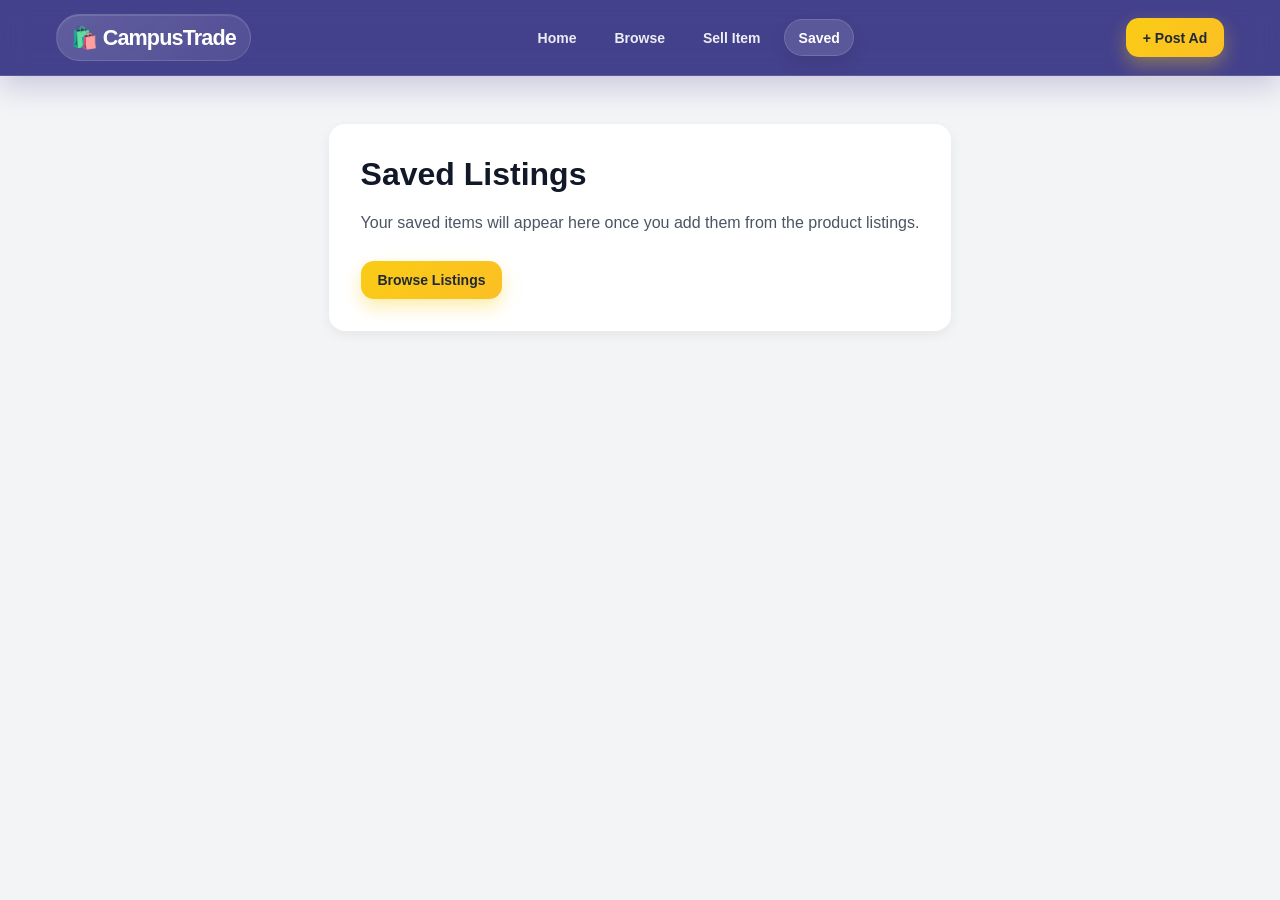
<file: frontend/saved.html>
<!DOCTYPE html>
<html lang="en">
<head>
  <meta charset="UTF-8" />
  <meta name="viewport" content="width=device-width, initial-scale=1.0" />
  <title>Saved Listings - CampusTrade</title>
  <link rel="stylesheet" href="styles.css" />
  <style>
    body {
      background: #f3f4f6;
    }
    .page-shell {
      max-width: 900px;
      margin: 3rem auto;
      padding: 2rem;
      background: white;
      border-radius: 1rem;
      box-shadow: 0 4px 12px rgba(0, 0, 0, 0.06);
    }
    h1 {
      margin-bottom: 1rem;
    }
    .placeholder-copy {
      color: #4b5563;
      line-height: 1.7;
      margin-bottom: 1.5rem;
    }
    .btn-post {
      display: inline-block;
      text-decoration: none;
    }
  </style>
</head>
<body>
  <header>
    <div class="nav-container">
      <div class="logo">🛍️ CampusTrade</div>
      <nav class="nav-links">
        <a href="index.html">Home</a>
        <a href="browse.html">Browse</a>
        <a href="sell.html">Sell Item</a>
        <a href="saved.html" class="active">Saved</a>
      </nav>
      <button class="btn-post">+ Post Ad</button>
    </div>
  </header>

  <main class="page-shell">
    <h1>Saved Listings</h1>
    <p class="placeholder-copy">
      Your saved items will appear here once you add them from the product listings.
    </p>
    <a href="browse.html" class="btn-post">Browse Listings</a>
  </main>
</body>
</html>
</file>
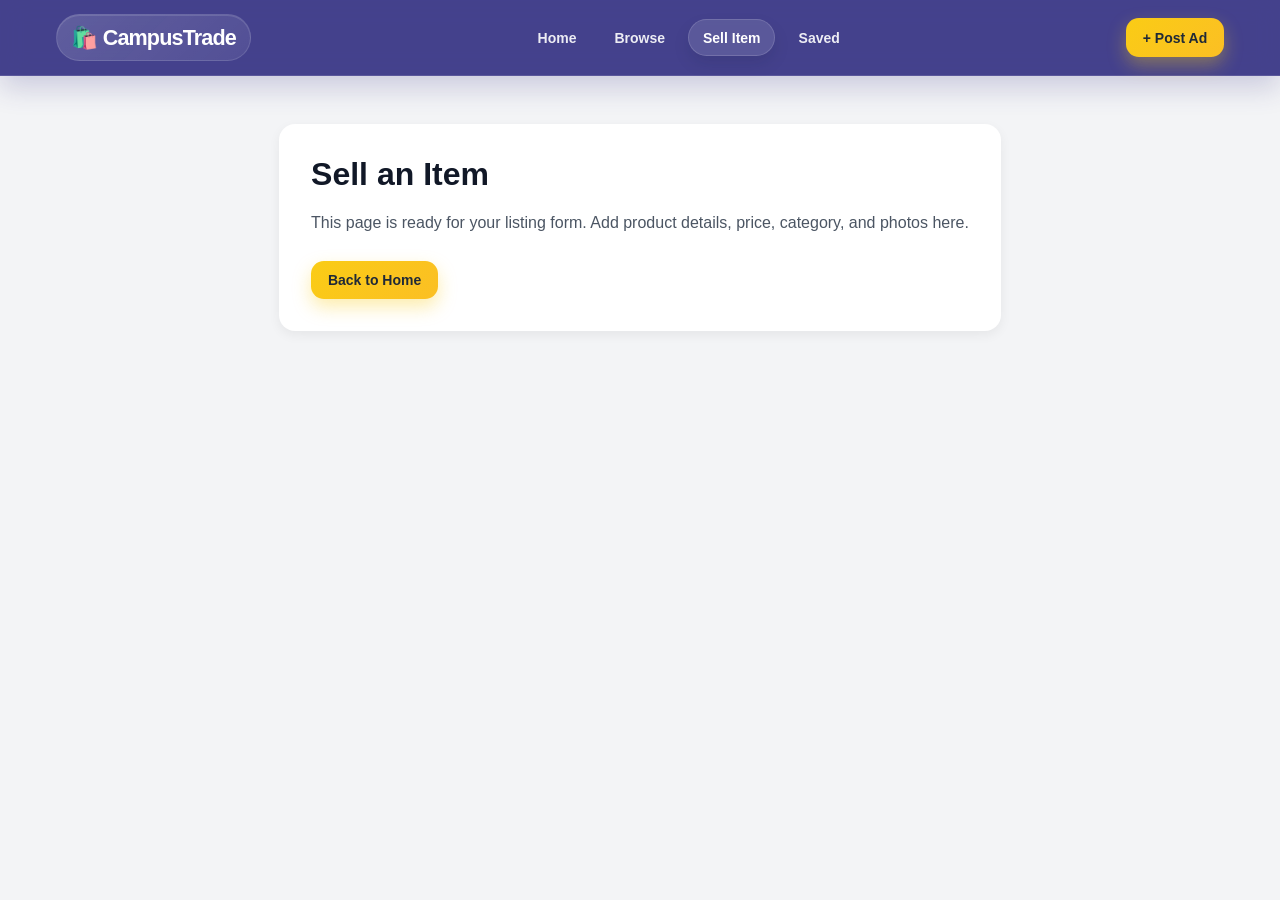
<file: frontend/sell.html>
<!DOCTYPE html>
<html lang="en">
<head>
  <meta charset="UTF-8" />
  <meta name="viewport" content="width=device-width, initial-scale=1.0" />
  <title>Sell Item - CampusTrade</title>
  <link rel="stylesheet" href="styles.css" />
  <style>
    body {
      background: #f3f4f6;
    }
    .page-shell {
      max-width: 900px;
      margin: 3rem auto;
      padding: 2rem;
      background: white;
      border-radius: 1rem;
      box-shadow: 0 4px 12px rgba(0, 0, 0, 0.06);
    }
    h1 {
      margin-bottom: 1rem;
    }
    .placeholder-copy {
      color: #4b5563;
      line-height: 1.7;
      margin-bottom: 1.5rem;
    }
    .btn-post {
      display: inline-block;
      text-decoration: none;
    }
  </style>
</head>
<body>
  <header>
    <div class="nav-container">
      <div class="logo">🛍️ CampusTrade</div>
      <nav class="nav-links">
        <a href="index.html">Home</a>
        <a href="browse.html">Browse</a>
        <a href="sell.html" class="active">Sell Item</a>
        <a href="saved.html">Saved</a>
      </nav>
      <button class="btn-post">+ Post Ad</button>
    </div>
  </header>

  <main class="page-shell">
    <h1>Sell an Item</h1>
    <p class="placeholder-copy">
      This page is ready for your listing form. Add product details, price, category, and photos here.
    </p>
    <a href="index.html" class="btn-post">Back to Home</a>
  </main>
</body>
</html>
</file>
<file: frontend/styles.css>
:root {
  --bg: #f4f7fb;
  --surface: #ffffff;
  --surface-alt: #eef2ff;
  --primary: #4f46e5;
  --primary-dark: #312e81;
  --primary-soft: rgba(79, 70, 229, 0.12);
  --accent: #f59e0b;
  --text: #111827;
  --muted: #6b7280;
  --line: rgba(148, 163, 184, 0.25);
  --shadow-soft: 0 18px 45px rgba(79, 70, 229, 0.12);
  --shadow-card: 0 10px 25px rgba(15, 23, 42, 0.08);
}

* {
  box-sizing: border-box;
  margin: 0;
  padding: 0;
  font-family: -apple-system, BlinkMacSystemFont, "Segoe UI", Roboto, Oxygen, Ubuntu, Cantarell, sans-serif;
}

html {
  scroll-behavior: smooth;
}

body {
  background:
    radial-gradient(circle at top left, rgba(99, 102, 241, 0.18), transparent 25%),
    radial-gradient(circle at bottom right, rgba(14, 165, 233, 0.10), transparent 20%),
    var(--bg);
  color: var(--text);
  display: flex;
  flex-direction: column;
  min-height: 100vh;
}

a {
  color: inherit;
}

header {
  background: rgba(49, 46, 129, 0.9);
  backdrop-filter: blur(14px);
  color: #ffffff;
  position: sticky;
  top: 0;
  z-index: 50;
  box-shadow: 0 12px 28px rgba(49, 46, 129, 0.2);
  border-bottom: 1px solid rgba(255, 255, 255, 0.12);
}

.nav-container {
  max-width: 1200px;
  margin: 0 auto;
  padding: 0.9rem 1rem;
  min-height: 72px;
  display: flex;
  align-items: center;
  justify-content: space-between;
  gap: 1rem;
}

.logo {
  display: flex;
  align-items: center;
  gap: 0.55rem;
  font-weight: 800;
  font-size: 1.35rem;
  letter-spacing: -0.04em;
  background: linear-gradient(135deg, rgba(255,255,255,0.15), rgba(255,255,255,0.08));
  padding: 0.58rem 0.9rem;
  border-radius: 9999px;
  border: 1px solid rgba(255, 255, 255, 0.12);
  box-shadow: inset 0 1px 0 rgba(255,255,255,0.12);
}

.nav-links {
  display: flex;
  gap: 0.55rem;
  align-items: center;
  flex-wrap: wrap;
}

.nav-links a {
  color: rgba(255, 255, 255, 0.9);
  text-decoration: none;
  font-size: 0.875rem;
  font-weight: 700;
  transition: all 0.2s ease;
  padding: 0.6rem 0.85rem;
  border-radius: 9999px;
  border: 1px solid transparent;
}

.nav-links a:hover,
.nav-links a.active {
  color: #ffffff;
  background: rgba(255, 255, 255, 0.12);
  border-color: rgba(255, 255, 255, 0.14);
  box-shadow: 0 8px 16px rgba(15, 23, 42, 0.12);
}

.btn-post {
  background: linear-gradient(135deg, #facc15, #fbbf24);
  color: #1f2937;
  border: none;
  padding: 0.7rem 1.05rem;
  border-radius: 0.8rem;
  font-weight: 700;
  font-size: 0.875rem;
  cursor: pointer;
  transition: transform 0.2s ease, box-shadow 0.2s ease;
  box-shadow: 0 8px 18px rgba(250, 204, 21, 0.35);
}

.btn-post:hover {
  transform: translateY(-1px);
  box-shadow: 0 12px 20px rgba(250, 204, 21, 0.42);
}

.menu-toggle {
  display: none;
  background: none;
  border: none;
  color: white;
  font-size: 1.6rem;
  cursor: pointer;
}

.mobile-menu {
  display: none;
  background: rgba(49, 46, 129, 0.96);
  padding: 1rem;
  flex-direction: column;
  gap: 0.75rem;
  border-top: 1px solid rgba(255, 255, 255, 0.1);
}

.mobile-menu.open {
  display: flex;
}

.mobile-menu a {
  color: white;
  text-decoration: none;
  font-size: 0.9rem;
  padding: 0.4rem 0.2rem;
}

.hero {
  background:
    linear-gradient(135deg, rgba(49, 46, 129, 0.95), rgba(79, 70, 229, 0.88)),
    url('https://images.unsplash.com/photo-1522202176988-66273c2fd55f?auto=format&fit=crop&w=1600&q=80') center/cover no-repeat;
  color: #ffffff;
  padding: 4.25rem 1rem 3.5rem;
  text-align: center;
  position: relative;
  overflow: hidden;
}

.hero::before {
  content: "";
  position: absolute;
  inset: 0;
  background: rgba(17, 24, 39, 0.18);
}

.hero-container {
  position: relative;
  max-width: 760px;
  margin: 0 auto;
  z-index: 1;
}

.hero h1 {
  font-size: clamp(2.15rem, 4vw, 3.35rem);
  margin-bottom: 0.75rem;
  letter-spacing: -0.05em;
  line-height: 1.08;
}

.hero p {
  color: rgba(255, 255, 255, 0.9);
  margin-bottom: 1.8rem;
  font-size: 1.05rem;
}

.search-bar {
  position: relative;
  max-width: 560px;
  margin: 0 auto;
}

.search-bar input {
  width: 100%;
  padding: 1rem 1.1rem;
  border-radius: 1rem;
  border: 1px solid rgba(255, 255, 255, 0.18);
  font-size: 1rem;
  outline: none;
  box-shadow: 0 20px 35px rgba(15, 23, 42, 0.18);
  background: rgba(255, 255, 255, 0.98);
}

.main-content {
  max-width: 1200px;
  margin: 0 auto;
  padding: 2.25rem 1rem 3rem;
  width: 100%;
  flex: 1;
}

.categories {
  display: flex;
  gap: 0.75rem;
  overflow-x: auto;
  padding: 0.35rem 0 1rem;
  margin-bottom: 1.75rem;
  scrollbar-width: thin;
}

.category-btn {
  background-color: var(--surface);
  color: var(--muted);
  border: 1px solid rgba(148, 163, 184, 0.2);
  padding: 0.7rem 1rem;
  border-radius: 9999px;
  font-size: 0.875rem;
  font-weight: 600;
  cursor: pointer;
  white-space: nowrap;
  transition: all 0.2s ease;
  box-shadow: 0 2px 10px rgba(15, 23, 42, 0.03);
}

.category-btn.active,
.category-btn:hover {
  background: linear-gradient(135deg, var(--primary), #6366f1);
  color: #ffffff;
  border-color: transparent;
  box-shadow: 0 12px 22px rgba(79, 70, 229, 0.22);
}

.section-header {
  display: flex;
  justify-content: space-between;
  align-items: center;
  margin-bottom: 1.5rem;
  gap: 1rem;
}

.section-header h2 {
  font-size: 1.45rem;
  letter-spacing: -0.03em;
}

.item-count {
  color: var(--muted);
  font-size: 0.875rem;
  font-weight: 600;
  background: rgba(255, 255, 255, 0.7);
  border: 1px solid var(--line);
  padding: 0.5rem 0.8rem;
  border-radius: 9999px;
}

.product-grid,
.browse-product-grid {
  display: grid;
  grid-template-columns: repeat(auto-fill, minmax(250px, 1fr));
  gap: 1.5rem;
}

.product-card {
  background: rgba(255, 255, 255, 0.94);
  border: 1px solid rgba(148, 163, 184, 0.18);
  border-radius: 1.15rem;
  overflow: hidden;
  box-shadow: var(--shadow-card);
  transition: transform 0.22s ease, box-shadow 0.22s ease;
}

.product-card:hover {
  transform: translateY(-6px);
  box-shadow: var(--shadow-soft);
}

.card-image-wrapper {
  position: relative;
  height: 200px;
  background: linear-gradient(135deg, #e2e8f0, #f8fafc);
  overflow: hidden;
}

.card-image-wrapper img {
  width: 100%;
  height: 100%;
  object-fit: cover;
  display: block;
  transition: transform 0.35s ease;
}

.product-card:hover .card-image-wrapper img {
  transform: scale(1.04);
}

.badge-category {
  position: absolute;
  bottom: 10px;
  left: 10px;
  background: rgba(17, 24, 39, 0.7);
  color: #fff;
  font-size: 0.72rem;
  padding: 0.35rem 0.55rem;
  border-radius: 9999px;
  backdrop-filter: blur(3px);
}

.card-content {
  padding: 1rem 1rem 1.1rem;
  display: flex;
  flex-direction: column;
  gap: 0.5rem;
}

.card-title {
  font-size: 1rem;
  font-weight: 700;
  color: var(--text);
  line-height: 1.4;
  min-height: 2.8em;
}

.card-seller {
  color: var(--muted);
  font-size: 0.82rem;
}

.card-price {
  font-size: 1.3rem;
  font-weight: 800;
  color: var(--primary);
  letter-spacing: -0.03em;
}

.card-actions {
  display: flex;
  gap: 0.65rem;
  margin-top: 0.4rem;
}

.btn {
  display: inline-flex;
  align-items: center;
  justify-content: center;
  border: none;
  border-radius: 0.8rem;
  padding: 0.7rem 0.9rem;
  font-size: 0.82rem;
  font-weight: 700;
  cursor: pointer;
  text-decoration: none;
  transition: all 0.2s ease;
}

.btn:hover {
  transform: translateY(-1px);
}

.btn-view {
  background: var(--surface-alt);
  color: var(--primary-dark);
}

.btn-cart {
  background: linear-gradient(135deg, var(--primary), #6366f1);
  color: #ffffff;
  box-shadow: 0 12px 24px rgba(79, 70, 229, 0.2);
}

.no-results {
  text-align: center;
  padding: 2.25rem 1.5rem;
  background: rgba(255, 255, 255, 0.9);
  border: 1px dashed rgba(148, 163, 184, 0.5);
  border-radius: 1rem;
  color: var(--muted);
  box-shadow: var(--shadow-card);
}

.footer-container {
  max-width: 1200px;
  margin: 0 auto;
  padding: 1.25rem 1rem 2rem;
  display: flex;
  align-items: center;
  justify-content: space-between;
  gap: 1rem;
  color: var(--muted);
  font-size: 0.88rem;
}

.footer-links {
  display: flex;
  gap: 1rem;
  flex-wrap: wrap;
}

.footer-links a {
  color: var(--muted);
  text-decoration: none;
}

.footer-links a:hover {
  color: var(--primary);
}

.browse-header {
  padding: 1.75rem 1rem;
  border-bottom: 1px solid var(--line);
  background: rgba(255, 255, 255, 0.6);
  backdrop-filter: blur(10px);
  margin-bottom: 1.5rem;
}

.search-filter-controls {
  max-width: 1200px;
  margin: 0 auto;
  display: grid;
  grid-template-columns: 1fr;
  gap: 1rem;
}

.browse-search {
  position: relative;
}

.browse-search input {
  width: 100%;
  padding: 0.9rem 1rem 0.9rem 2.8rem;
  border-radius: 1rem;
  border: 1px solid rgba(148, 163, 184, 0.25);
  font-size: 0.95rem;
  outline: none;
  background: rgba(255, 255, 255, 0.9);
  box-shadow: 0 6px 18px rgba(15, 23, 42, 0.04);
}

.browse-search input:focus {
  border-color: rgba(79, 70, 229, 0.7);
  box-shadow: 0 0 0 4px rgba(79, 70, 229, 0.12);
}

.browse-search-icon {
  position: absolute;
  left: 12px;
  top: 50%;
  transform: translateY(-50%);
  color: #9ca3af;
  font-size: 1.2rem;
}

.categories-filter {
  display: flex;
  gap: 0.6rem;
  overflow-x: auto;
  padding-bottom: 0.4rem;
}

.filter-btn {
  background-color: rgba(255, 255, 255, 0.9);
  color: #374151;
  border: 1px solid rgba(148, 163, 184, 0.22);
  padding: 0.6rem 1rem;
  border-radius: 9999px;
  font-size: 0.8125rem;
  font-weight: 600;
  cursor: pointer;
  white-space: nowrap;
  transition: all 0.2s ease;
}

.filter-btn.active,
.filter-btn:hover {
  background: linear-gradient(135deg, var(--primary), #6366f1);
  color: #ffffff;
  border-color: transparent;
  box-shadow: 0 10px 18px rgba(79, 70, 229, 0.18);
}

.product-results-info {
  max-width: 1200px;
  margin: 0 auto 1.5rem;
  display: flex;
  justify-content: space-between;
  align-items: center;
}

.product-results-info h2 {
  font-size: 1.2rem;
  letter-spacing: -0.03em;
}

.product-grid-container {
  max-width: 1200px;
  margin: 0 auto;
  padding-bottom: 3rem;
}

.detail-container {
  max-width: 1100px;
  margin: 2rem auto 0;
  padding: 0 1rem;
  display: grid;
  grid-template-columns: 1fr;
  gap: 2rem;
}

.detail-image-panel {
  background: rgba(255, 255, 255, 0.95);
  padding: 1rem;
  border-radius: 1.25rem;
  border: 1px solid rgba(148, 163, 184, 0.18);
  display: flex;
  align-items: center;
  justify-content: center;
  height: 340px;
  box-shadow: var(--shadow-card);
}

.detail-image-panel img {
  max-width: 100%;
  max-height: 100%;
  object-fit: contain;
  border-radius: 1rem;
}

.detail-info-panel {
  display: flex;
  flex-direction: column;
  gap: 1.5rem;
}

.info-header {
  background: rgba(255, 255, 255, 0.9);
  border: 1px solid rgba(148, 163, 184, 0.18);
  border-radius: 1.1rem;
  padding: 1.2rem 1.15rem;
  box-shadow: var(--shadow-card);
}

.info-category {
  color: var(--primary);
  font-size: 0.8rem;
  font-weight: 800;
  text-transform: uppercase;
  letter-spacing: 0.08em;
  margin-bottom: 0.65rem;
}

.info-title {
  font-size: clamp(1.8rem, 3vw, 2.4rem);
  font-weight: 800;
  color: var(--text);
  line-height: 1.15;
  letter-spacing: -0.04em;
}

.info-meta {
  font-size: 0.9rem;
  color: var(--muted);
  margin-top: 0.75rem;
}

.info-meta strong {
  color: var(--text);
}

.info-price {
  font-size: 2.3rem;
  font-weight: 900;
  color: var(--primary);
  letter-spacing: -0.05em;
}

.info-description {
  background: rgba(255, 255, 255, 0.9);
  padding: 1.35rem 1.2rem;
  border-radius: 1rem;
  border: 1px solid rgba(148, 163, 184, 0.18);
  box-shadow: var(--shadow-card);
}

.info-description h3 {
  font-size: 1.1rem;
  font-weight: 700;
  margin-bottom: 0.8rem;
  color: var(--text);
}

.info-description p {
  color: #475569;
  line-height: 1.7;
  font-size: 0.96rem;
}

.detail-action-btn {
  width: 100%;
  padding: 1rem;
  font-size: 1.05rem;
}

.related-products {
  max-width: 1100px;
  margin: 3rem auto 0;
  padding: 0 1rem 3rem;
}

.related-products h2 {
  font-size: 1.5rem;
  margin-bottom: 1rem;
  letter-spacing: -0.03em;
}

.related-grid {
  display: grid;
  grid-template-columns: repeat(auto-fit, minmax(220px, 1fr));
  gap: 1.25rem;
}

.related-grid a {
  text-decoration: none;
  color: inherit;
  display: block;
  background: rgba(255, 255, 255, 0.92);
  border: 1px solid rgba(148, 163, 184, 0.18);
  border-radius: 1rem;
  overflow: hidden;
  box-shadow: var(--shadow-card);
  transition: transform 0.2s ease, box-shadow 0.2s ease;
}

.related-grid a:hover {
  transform: translateY(-4px);
  box-shadow: var(--shadow-soft);
}

.related-grid img {
  width: 100%;
  height: 180px;
  object-fit: cover;
  display: block;
}

@media (max-width: 768px) {
  .nav-links {
    display: none;
  }

  .menu-toggle {
    display: block;
  }

  .section-header,
  .product-results-info,
  .footer-container {
    flex-direction: column;
    align-items: flex-start;
    gap: 0.75rem;
  }
}

@media (min-width: 768px) {
  .search-filter-controls {
    grid-template-columns: 2fr 3fr;
    align-items: center;
  }

  .detail-container {
    grid-template-columns: 1fr 1fr;
    align-items: start;
  }

  .detail-image-panel {
    height: 470px;
    position: sticky;
    top: 80px;
  }
}
</file>
